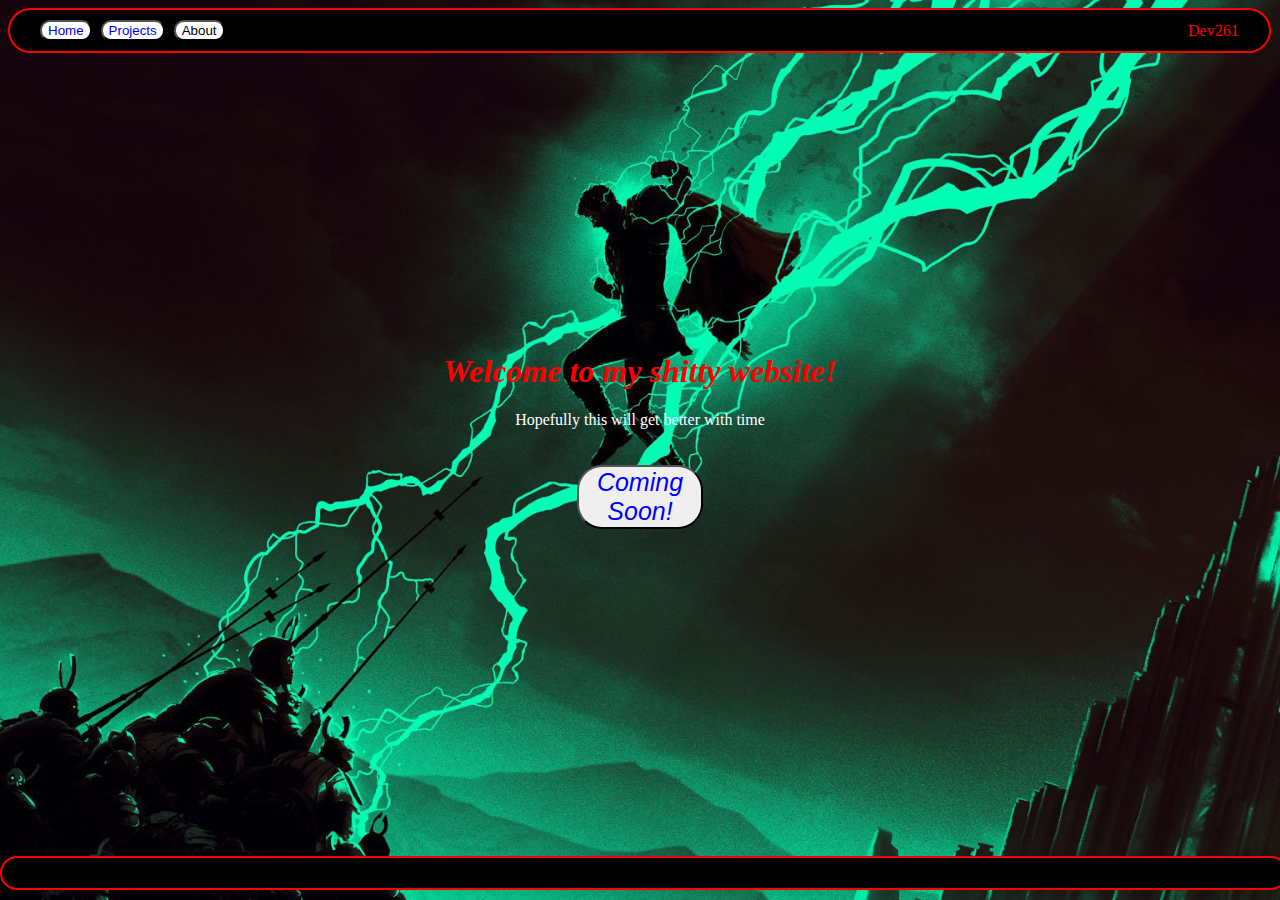
<file: index.html>
<!DOCTYPE html>
<html>
<head>
<link rel="stylesheet" type="text/css" href="Main.CSS">
<title>Experemintal Website</title>
<style>
html {
background: url(10.jpg) no-repeat center fixed;
background-size: cover;
}
</style>
</head>



<body>
<div class="header">
<button class="bt" style="margin-left: 20px;"><a href="index.html" style="text-decoration: none">Home</a></button>
<button class="bt"><a href="Projects.html" style="text-decoration: none">Projects</a></button>
<button class="bt">About</button>
<p class="headerP">Dev261</p>
</div>

<h1>Welcome to my shitty website!</h1>

<p class="p1">Hopefully this will get better with time</p>

<div style="text-align:center;">
<button class="suprise">Coming Soon!</button>
</div>

<div class="footer">

</div>




</body>


</html>
</file>
<file: Main.CSS>
.header {
background-color: black;
width: 98%;
position: relative;
left: 0;
border: solid red 2px;
border-radius: 50px;
padding: 10px;

}

.headerP {
color: red;
text-align: center;
position: absolute;
right: 30px;
top: 12px;
margin: 0;

}

.bt {
background-color: white;
border-radius: 10px;
margin-right: 5px;
}

.suprise {
border-radius: 25px;
color: blue;
font-style: italic;
font-size: 25px;
width: 10%;
margin-top: 20px;

}
h1 {
color: red;
font-style: italic;
text-align: center;
margin-top: 300px;
}

.p1 {
text-align: center;
color: white;
}


.footer {
bottom:0;
left:0;
position: fixed;
width: 98%;
margin-bottom: 10px;
background-color: black;
border: solid red 2px;
border-radius: 50px;
padding: 15px;
}
</file>
